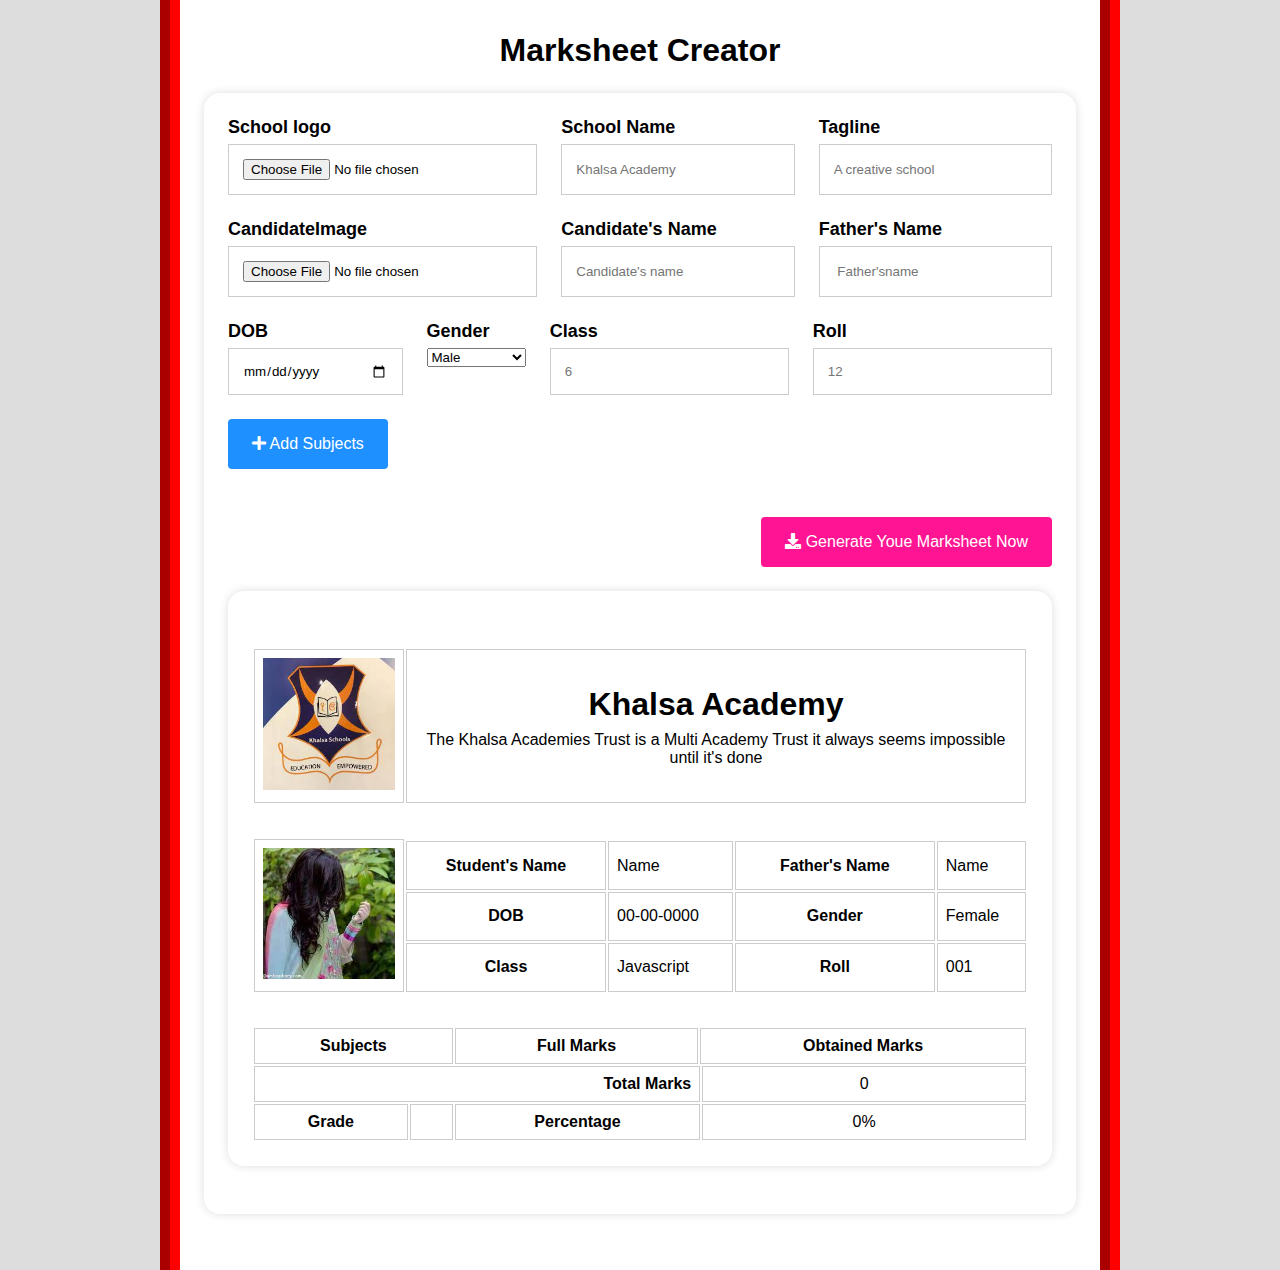
<file: java.html/index.html>
<!DOCTYPE html>
<html lang="en">

<head>
    <meta charset="UTF-8">
    <meta name="viewport" content="width=device-width, initial-scale=1.0">
    <title>Marksheet</title>
    <link rel="stylesheet" href="https://cdnjs.cloudflare.com/ajax/libs/font-awesome/5.8.0/css/all.min.css" />
    <link rel="stylesheet" href="https://cdnjs.cloudflare.com/ajax/libs/animate.css/4.1.1/animate.min.css" />
    <link rel="stylesheet" href="style.css" />
    <script src="index.js"></script>
</head>

<body>
    <div id="container">
        <h1 id="title">Marksheet Creator</h1>
        <div id="form-card" class="animate__animated animate__fadeIn">
            <form id="marksheet-form">
                <div id="horizontal">
                    <div id="form-group">
                        <label>School logo</label>
                        <input name="Schoollogo" type="file" accept="image/*" id="school-logo-input" />
                    </div>
                    <div id="form-group">
                        <label>School Name</label>
                        <input name="schoolName" placeholder="Khalsa Academy" type="text" id="school-name-input" />
                    </div>
            

                    <div id="form-group">
                        <label>Tagline</label>
                        <input name="tagline" placeholder="A creative school" type="text" id="tagline" />
                    </div>
                </div>
                <div id="horizontal">

                    <div id="form-group">
                        <label>CandidateImage</label>
                        <input name="candidatImage" type="file" accept="image/*" id="student-pic-input" />
                    </div>
                    <div id="form-group">
                        <label>Candidate's Name</label>
                        <input name="candidateName" placeholder="Candidate's name" type="text"
                            id="candidate-name-input" />
                    </div>

                    <div id="form-group">
                        <label>Father's Name</label>
                        <input name="fatherName" placeholder=" Father'sname" type="text" id="father-name-input" />
                    </div>
                </div>
                <div id="horizontal">

                    <div id="form-group">
                        <label>DOB</label>
                        <input name="dob" type="date" id="dob-input" />
                    </div>
                    <div id="form-group">
                        <label>Gender</label>
                        <select name="Gender" id="choose-gender">
                            <option value="Male">Male</option>
                            <option value="Female">Female</option>
                            <option value="Other">Other</option>
                        </select>

                    </div>

                    <div id="form-group">
                        <label>Class</label>
                        <input name="class" placeholder="6" type="number" id="class-input" />
                    </div>
                    <div id="form-group">
                        <label>Roll</label>
                        <input name="roll" placeholder="12" type="number" id="roll-input" />
                    </div>
                </div>

                <button id="add-subjects" type="button">
                    <i class="fa fa-plus"></i>
                    Add Subjects
                </button>
                <div id="dynamic-area"></div>
                <button id="generate" type="button">
                    <i class="fa fa-download"></i>
                    Generate Youe Marksheet Now
                </button>
            </form>
            <div id="form-card" class="animate__animated animate__fadeIn">
                <table width="100%">
                    <tr>
                        <th width="150">
                            <img src="image/download.jpeg" width="100%" />
                        </th>
                        <td align="center">
                            <h1 id="school-name">Khalsa Academy</h1>
                            <span id="tagline-text">The Khalsa Academies Trust is a Multi Academy Trust it always seems
                                impossible until it's done</span>
                        </td>
                    </tr>
                </table>
                <table width="100%">
                    <tr>
                        <th width="150" rowspan="4">
                            <img src="image/download (1)111.jpeg" width="100%" id="student-pic " />
                        </th>
                    </tr>

                    <tr>
                        <th width="200">Student's Name</th>
                        <td id="candidate-name">Name</td>
                        <th width="200">Father's Name</th>
                        <td id="father-name">Name</td>
                    </tr>
                    <tr>
                        <th width="200">DOB</th>
                        <td id="dob">00-00-0000</td>
                        <th width="200">Gender</th>
                        <td id="gender">Female</td>
                    </tr>
                    <tr>
                        <th width="200">Class</th>
                        <td id="class">Javascript</td>
                        <th width="200">Roll</th>
                        <td id="roll">001</td>
                    </tr>
                </table>
                </td>
                </tr>
                </table>
                <table width="100%">
                    <tr>
                        <th colspan="3">Subjects</th>
                        <th>Full Marks</th>
                        <th colspan="2">Obtained Marks</th>
                    </tr>
                   <tbody id="subject-body">

                   </tbody>
                    <tr>
                        <th colspan="5" align="right">Total Marks</th>
                        <td align="center" id="total-marks">0</td>
                    </tr>
                    <tr>
                        <th colspan="2" align="righr">Grade</th>
                        <td align="center" id="grade"></td>
                        <th colspan="2" align="righr">Percentage</th>
                        <td align="center" id="percentage">0%</td>
                    </tr>


                </table>         

            </div>
        </div>
</body>

</html>
</file>
<file: java.html/style.css>
*{
    box-sizing: border-box;
    font-family: Roboto, sans-serif;
}
body{
    padding: 0;
    margin: 0;
    background: #ddd;
}
#container{
    width: 75%;
    background: white;
    min-height: 100vh;
    margin: 0 auto;
    padding: 32px 24px;
    border-left: 20px groove red;
    border-right: 20px groove red;
}
#title{
    padding: 0;
    margin: 0;
    text-align: center;
}
#form-card{
    width: 100%;
    box-shadow: 0 0 10px 0px #ddd;
    border-radius: 16px;
    margin: 24px 0;
    padding: 24px;
}
#marksheet-form{
    display: flex;
    flex-direction: column;
    gap: 24px;
    
}
#horizontal{
    display: flex;
    gap: 24px;
}
#form-group{
    display: flex;
    flex-direction: column;
    flex-grow: 1;
    gap: 6px;

}
#marksheet-form label{
    font-size: 18px;
    font-weight: bold;
}

#marksheet-form input {
    border: 1px solid #ccc;
    padding: 14px;
    flex-grow: 1;
}

#add-subjects{
    border: none;
    background: dodgerblue;
    color: white;
    width: fit-content;
    padding: 16px 24px;
    border-radius: 4px;
     font-size: 16px;
}

table{
    margin-top: 32px;
}
th, td{
    border: 1px solid #ccc;
    padding: 8px;
}
 #generate{
    border: none;
    background: deeppink;
    color: white;
    width: fit-content;
    padding: 16px 24px;
    border-radius: 4px;
    font-size: 16px;
    margin-left: auto;
 }
 #dynamic-area{
    display: flex;
    flex-direction: column;
    gap: 24px;
 }

 #school-name{
    padding: 0;
    margin: 0;
    margin-bottom: 8px;

 }
 .delete-button{
    border: none;
    background: deeppink;
    color: white;
    width: 48px;
    height: 48px;
    border-radius: 50%;
 }
</file>
